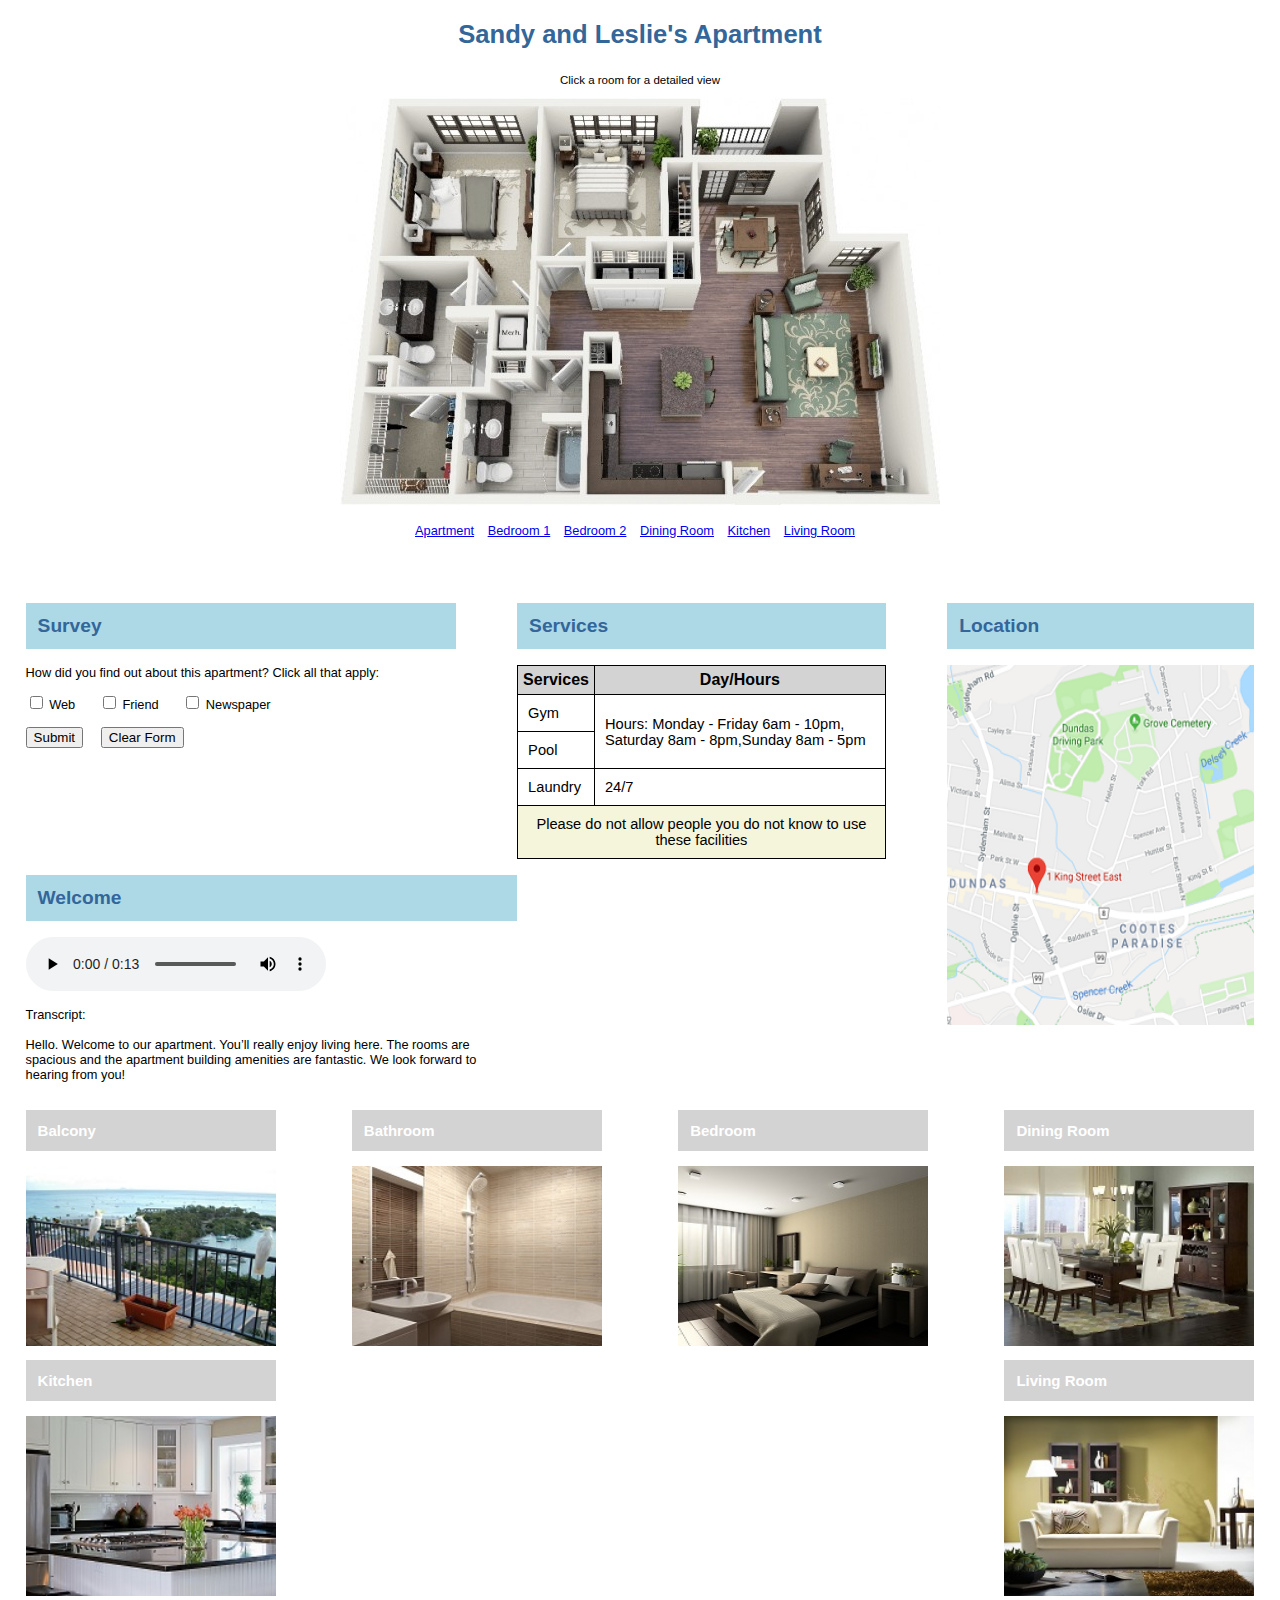
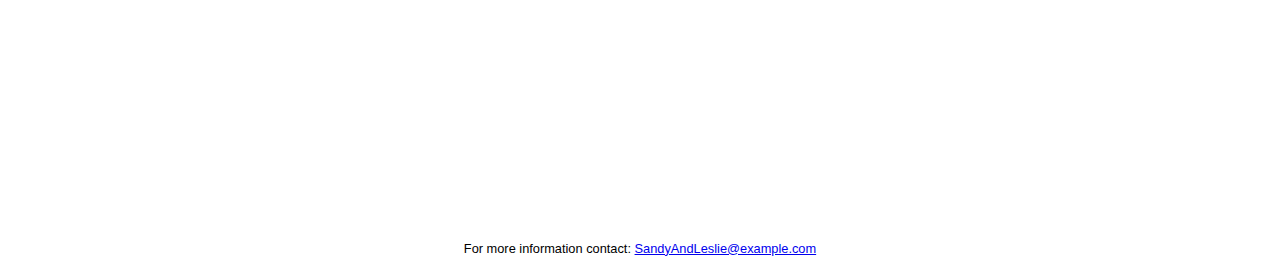
<file: index.html>
<!DOCTYPE html>
<html lang="en">
<head>
	<title>Sandy and Leslie's Apartment</title>
	<link rel="stylesheet" type="text/css" href="css/main.css">
	<link rel="stylesheet" type="text/css" href="css/mobile.css">
	<link rel="stylesheet" type="text/css" href="css/print.css" media="print">
	<meta charset="utf-8">
	<!--Cael Phillips, 000397240-->
	<style>
		#floorplan{
			text-align: center;
		}
		
		#flexcontainer{
			display: flex;
			flex-wrap: wrap;
			justify-content: space-between;
			
			margin-top: 50px;
		}
		#survey{
			flex-basis: 35%;
		
		}
		#services{
			flex-basis: 30%;
			
		}
		#location{
			flex-basis: 25%;
			
		}
		#welcome{
			flex-basis: 40%;
		
		}
		#gallery{
			display: flex;
			flex-wrap: wrap;
			justify-content: space-between;
			margin-bottom: 20%;
			
		}
		.box{
			flex-basis: 250px;
			height: 250px;
			
		}
		figure{
			height:180px;
			width:100%;
			
			margin: 0;
		}
		figure img{
			width: 100%;
			height: 100%;
		}
		#location figure img{
			height:200%;
			width: 100%;
		}
		table{
			border:1px solid black;
			border-collapse: collapse;
		}
		th{
			border:1px solid black;
			background: lightgrey;
			font-size: 12pt;
			padding: 5px;
		}
		td{
			border: 1px solid black;
			text-align: left;
			padding: 10px;
			font-size: 11pt;
		}
		#warning{
			background: beige;
			text-align: center;
		}
		label{
			margin-right: 20px;
		}
	</style>



</head>
<body>
	<h1>Sandy and Leslie's Apartment</h1>
	<p class="smallfont">Click a room for a detailed view</p>

	<div id="floorplan">
	<img src="images/apartmentfloorplan.jpg" usemap="#image-map" alt="floorplan">

	<map name="image-map">
	    <area alt="Bedroom" title="Bedroom" href="html/bedroom1.html" coords="45,11,195,161" shape="rect">
	    <area alt="Bedroom 2" title="Bedroom 2" href="html/bedroom2.html" coords="215,26,319,138" shape="rect">
	    <area alt="Dining Room" title="Dining Room" href="html/diningroom.html" coords="415,137,44" shape="circle">
	    <area alt="Kitchen" title="Kitchen" href="html/kitchen.html" coords="254,213,387,393" shape="rect">
	    <area alt="Living Room" title="Living Room" href="html/livingroom.html" coords="404,202,405,389,547,390,523,175,445,172" shape="poly">
	</map>		
	</div>
	<br>
	<nav>
		<a href="index.html">Apartment</a>
		<a href="html/bedroom1.html">Bedroom 1</a>
		<a href="html/bedroom2.html">Bedroom 2</a>
		<a href="html/diningroom.html">Dining Room</a>
		<a href="html/kitchen.html">Kitchen</a>
		<a href="html/livingroom.html">Living Room</a>
	</nav>
	<div id="flexcontainer">
		<div id="survey">
			<h2>Survey</h2>
			<p class="regfont">
				How did you find out about this apartment? Click all that apply:
			</p>
			<form name="surveyform"
				  method="POST"
				  action="https://csunix.mohawkcollege.ca/tooltime/showit.pl">

				<input type="checkbox" name="referrer" value="web" id="web">
				<label for="web">Web</label>
				<input type="checkbox" name="referrer" value="friend" id="friend">
				<label for="web">Friend</label>
				<input type="checkbox" name="referrer" value="newspaper" id="newspaper">
				<label for="web">Newspaper</label>
				<br>
				<br>


				 <input type="submit" name="sendform" value="Submit">
				 &nbsp;&nbsp;&nbsp;
				 <input type="reset" name="clearform" value="Clear Form">
			</form>
		</div>
		<div id="services">
			<h2>Services</h2>
			<table>
				<tr>
					<th>Services</th>
					<th>Day/Hours</th>
				</tr>
				<tr>
					<td>Gym</td>
					<td rowspan="2">Hours: Monday - Friday 6am - 10pm, Saturday 8am - 8pm,Sunday 8am - 5pm </td>
				</tr>
				<tr>
					<td>Pool</td>
				</tr>
				<tr>
					<td>Laundry</td>
					<td>24/7</td>
				</tr>
				<tr>
					<td colspan="2" id="warning">Please do not allow people you do not know to use these facilities</td>
				</tr>
			</table>
		</div>
		<div id="location">
			<h2>Location</h2>
			<figure>
				<img src="images/location.png" alt="location">
			</figure>
		</div>	
		<div id="welcome">
			<h2>Welcome</h2>
			<audio controls id="audio">
				<source src="media/apartment.mp3" type="audio/mpeg">
			</audio>
			<p>
				Transcript:<br><br>
				Hello. Welcome to our apartment. You’ll really enjoy living here. The rooms are spacious and the apartment building amenities are fantastic. We look forward to hearing from you!
			</p>
		</div>
	</div>


	<div id="gallery">
		<div class="box">
			<h3>Balcony</h3>
			<figure>
				<img src="images/thumbnails/balcony_sm.jpg"
					 alt="balcony">
			</figure>
		</div>
		<div class="box">
			<h3>Bathroom</h3>
			<figure>
				<img src="images/thumbnails/bathroom_sm.jpg"
					 alt="balcony">
			</figure>
		</div>
		<div class="box">
			<h3>Bedroom</h3>
			<figure>
				<img src="images/thumbnails/bedroom_sm.jpg"
					 alt="balcony">
			</figure>
		</div>
		<div class="box">
			<h3>Dining Room</h3>
			<figure>
				<img src="images/thumbnails/diningroom_sm.jpg"
					 alt="balcony">
			</figure>
		</div>
		<div class="box">
			<h3>Kitchen</h3>
			<figure>
				<img src="images/thumbnails/kitchen_sm.jpg"
					 alt="balcony">
			</figure>
		</div>
		<div class="box">
			<h3>Living Room</h3>
			<figure>
				<img src="images/thumbnails/livingroom_sm.jpg"
					 alt="balcony">
			</figure>
		</div>
	</div>

	<footer>
		<div>For more information contact: <a href="mailto:sandyandleslie@example.com">SandyAndLeslie@example.com</a></div>
	</footer>
</body>
</html>
</file>
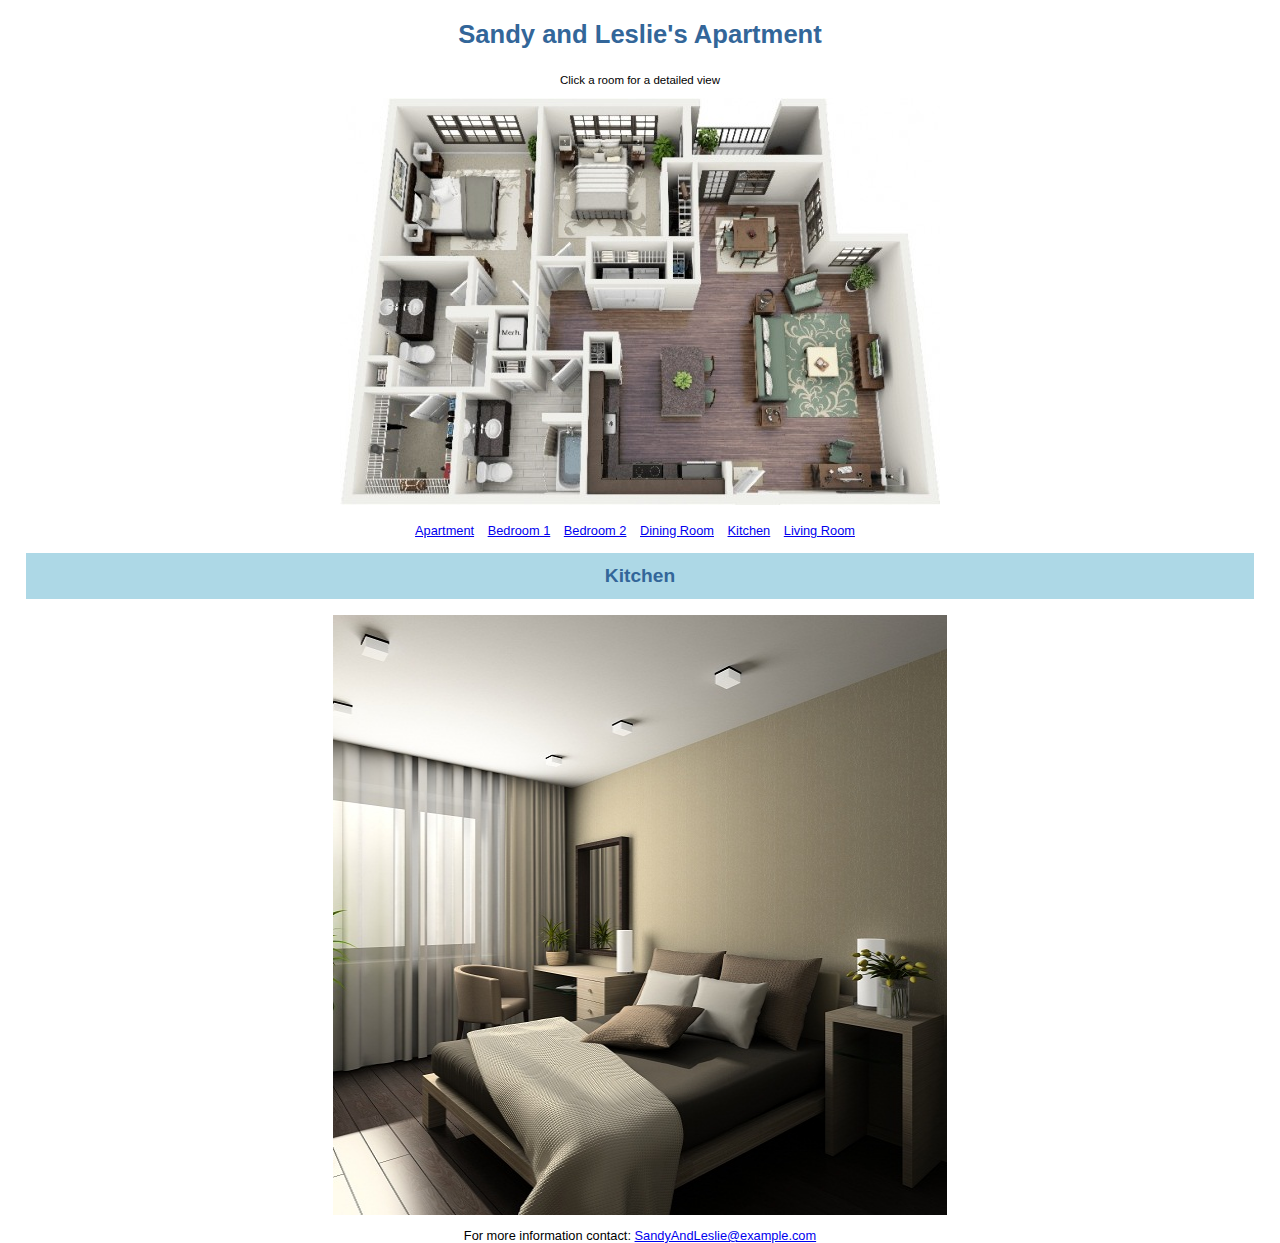
<file: html/bedroom1.html>
<!DOCTYPE html>
<html lang="en">
<head>
	<title>Sandy and Leslie's Apartment</title>
	<link rel="stylesheet" type="text/css" href="../css/main.css">
	<link rel="stylesheet" type="text/css" href="../css/mobile.css">
	<link rel="stylesheet" type="text/css" href="../css/print.css" media="print">
	<meta charset="utf-8">
	<!--Cael Phillips, 000397240-->
	<style>
		h2 {
			text-align: center;
		}
		#floorplan{
			text-align: center;
		}
		
	</style>



</head>
<body>
	<h1>Sandy and Leslie's Apartment</h1>
	<p class="smallfont">Click a room for a detailed view</p>

	<div id="floorplan">
			<!-- Image Map Generated by http://www.image-map.net/ -->
		<img src="../images/apartmentfloorplan.jpg" usemap="#image-map" alt="floorplan">

	<map name="image-map">
	    <area alt="Bedroom" title="Bedroom" href="html/bedroom1.html" coords="45,11,195,161" shape="rect">
	    <area alt="Bedroom 2" title="Bedroom 2" href="html/bedroom2.html" coords="215,26,319,138" shape="rect">
	    <area alt="Dining Room" title="Dining Room" href="html/diningroom.html" coords="415,137,44" shape="circle">
	    <area alt="Kitchen" title="Kitchen" href="html/kitchen.html" coords="254,213,387,393" shape="rect">
	    <area alt="Living Room" title="Living Room" href="html/livingroom.html" coords="404,202,405,389,547,390,523,175,445,172" shape="poly">
	</map>		
	</div>
	<br>
	<nav>
		<a href="../index.html">Apartment</a>
		<a href="bedroom1.html">Bedroom 1</a>
		<a href="bedroom2.html">Bedroom 2</a>
		<a href="diningroom.html">Dining Room</a>
		<a href="kitchen.html">Kitchen</a>
		<a href="livingroom.html">Living Room</a>
	</nav>

	<h2>Kitchen</h2>

	<figure class="bigroom">
		<img src="../images/bedroom_lg.jpg"
			 alt="kitchen">
	</figure>
	<footer>
		<div>For more information contact: <a href="mailto:sandyandleslie@example.com">SandyAndLeslie@example.com</a></div>
	</footer>
</body>
</html>
</file>
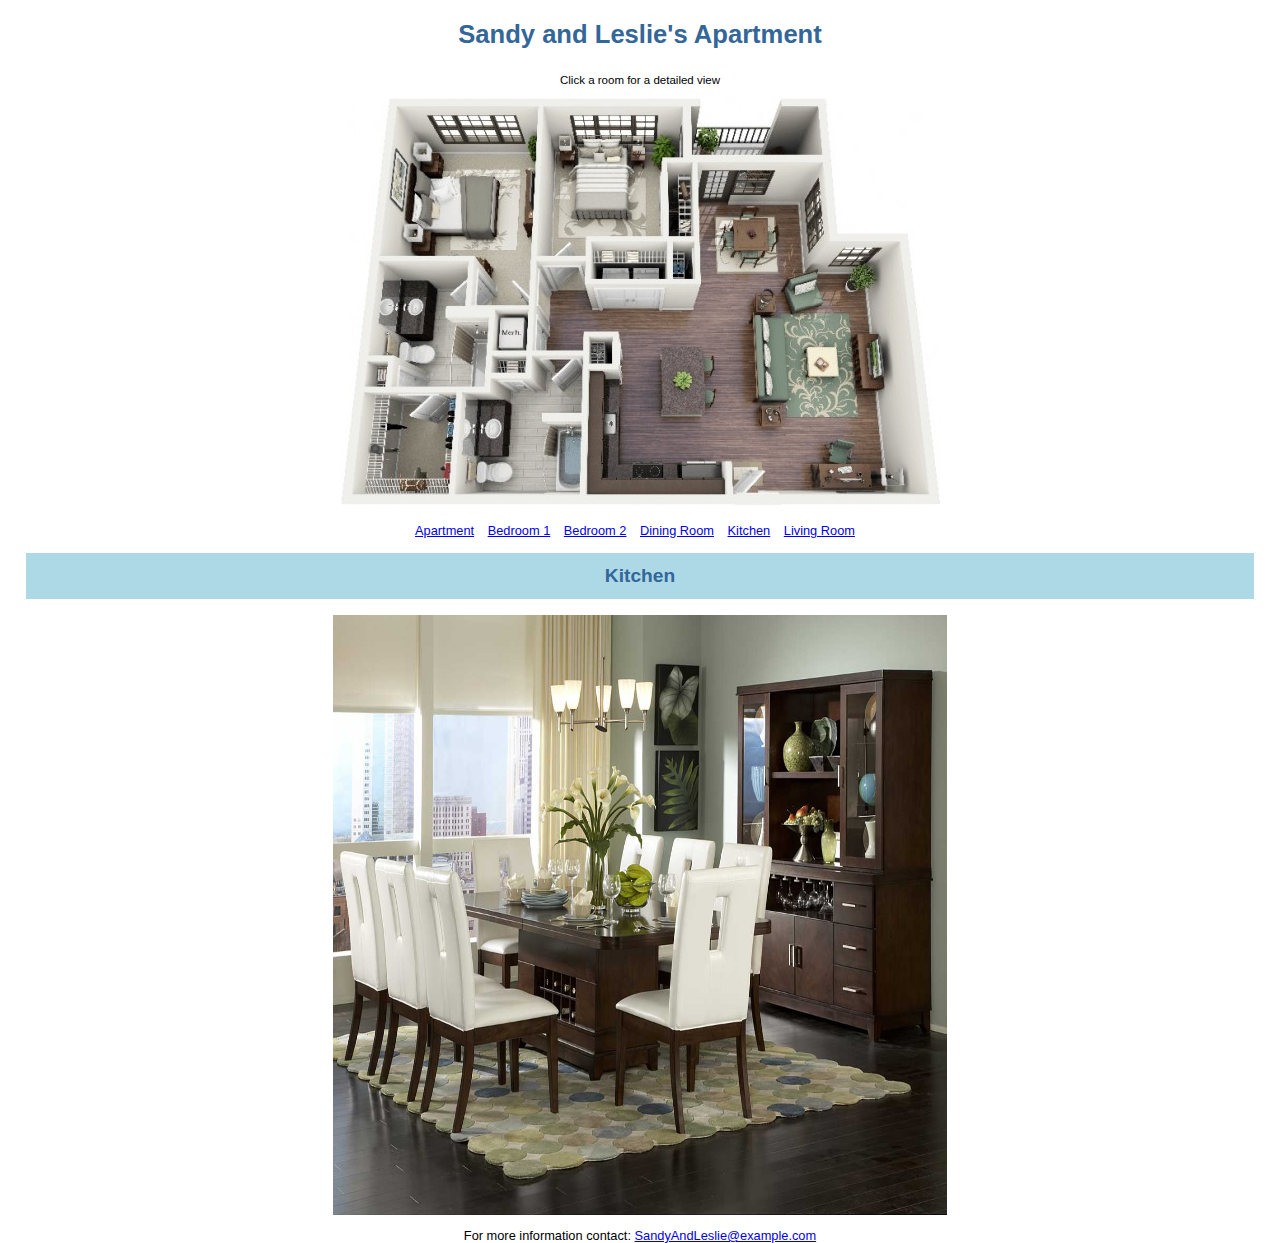
<file: html/diningroom.html>
<!DOCTYPE html>
<html lang="en">
<head>
	<title>Sandy and Leslie's Apartment</title>
	<link rel="stylesheet" type="text/css" href="../css/main.css">
	<link rel="stylesheet" type="text/css" href="../css/mobile.css">
	<link rel="stylesheet" type="text/css" href="../css/print.css" media="print">
	<meta charset="utf-8">
	<!--Cael Phillips, 000397240-->
	<style>
		h2 {
			text-align: center;
		}
		#floorplan{
			text-align: center;
		}
		
	</style>



</head>
<body>
	<h1>Sandy and Leslie's Apartment</h1>
	<p class="smallfont">Click a room for a detailed view</p>

	<div id="floorplan">
			<!-- Image Map Generated by http://www.image-map.net/ -->
		<img src="../images/apartmentfloorplan.jpg" usemap="#image-map" alt="floorplan">

	<map name="image-map">
	    <area alt="Bedroom" title="Bedroom" href="html/bedroom1.html" coords="45,11,195,161" shape="rect">
	    <area alt="Bedroom 2" title="Bedroom 2" href="html/bedroom2.html" coords="215,26,319,138" shape="rect">
	    <area alt="Dining Room" title="Dining Room" href="html/diningroom.html" coords="415,137,44" shape="circle">
	    <area alt="Kitchen" title="Kitchen" href="html/kitchen.html" coords="254,213,387,393" shape="rect">
	    <area alt="Living Room" title="Living Room" href="html/livingroom.html" coords="404,202,405,389,547,390,523,175,445,172" shape="poly">
	</map>		
	</div>
	<br>
	<nav>
		<a href="../index.html">Apartment</a>
		<a href="bedroom1.html">Bedroom 1</a>
		<a href="bedroom2.html">Bedroom 2</a>
		<a href="diningroom.html">Dining Room</a>
		<a href="kitchen.html">Kitchen</a>
		<a href="livingroom.html">Living Room</a>
	</nav>

	<h2>Kitchen</h2>

	<figure class="bigroom">
		<img src="../images/diningroom_lg.jpg"
			 alt="kitchen">
	</figure>
	<footer>
		<div>For more information contact: <a href="mailto:sandyandleslie@example.com">SandyAndLeslie@example.com</a></div>
	</footer>
</body>
</html>
</file>
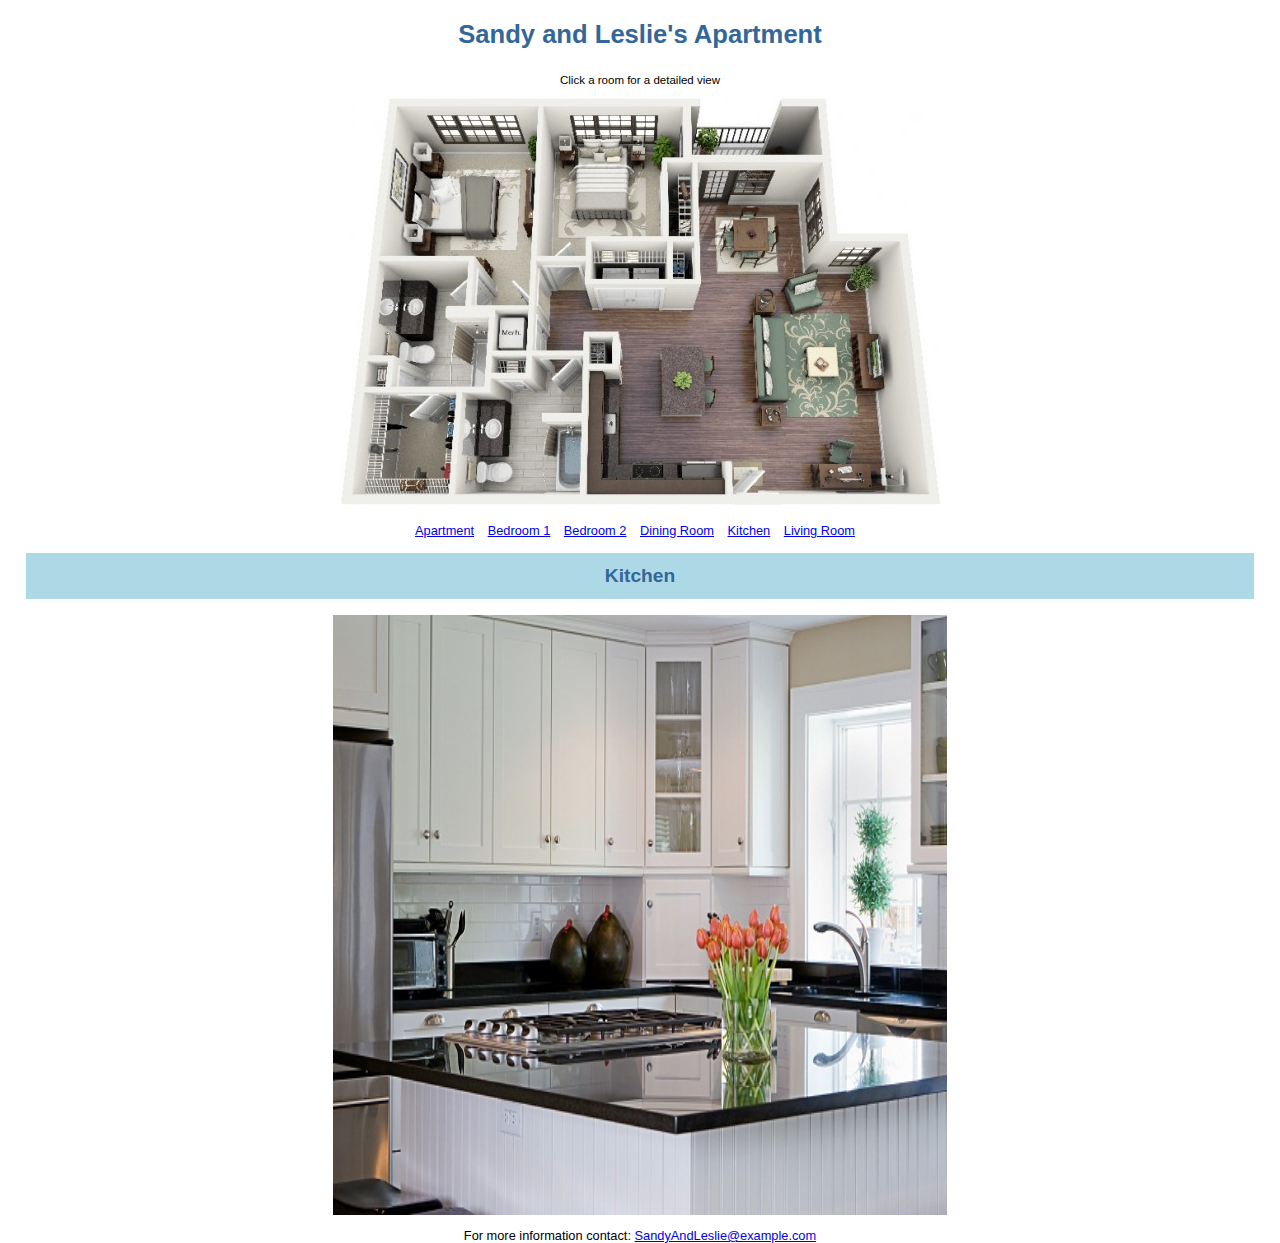
<file: html/kitchen.html>
<!DOCTYPE html>
<html lang="en">
<head>
	<title>Sandy and Leslie's Apartment</title>
	<link rel="stylesheet" type="text/css" href="../css/main.css">
	<link rel="stylesheet" type="text/css" href="../css/mobile.css">
	<link rel="stylesheet" type="text/css" href="../css/print.css" media="print">
	<meta charset="utf-8">
	<!--Cael Phillips, 000397240-->
	<style>
		h2 {
			text-align: center;
		}
		#floorplan{
			text-align: center;
		}
		
	</style>



</head>
<body>
	<h1>Sandy and Leslie's Apartment</h1>
	<p class="smallfont">Click a room for a detailed view</p>

	<div id="floorplan">
			<!-- Image Map Generated by http://www.image-map.net/ -->
		<img src="../images/apartmentfloorplan.jpg" usemap="#image-map" alt="floorplan">

	<map name="image-map">
	    <area alt="Bedroom" title="Bedroom" href="html/bedroom1.html" coords="45,11,195,161" shape="rect">
	    <area alt="Bedroom 2" title="Bedroom 2" href="html/bedroom2.html" coords="215,26,319,138" shape="rect">
	    <area alt="Dining Room" title="Dining Room" href="html/diningroom.html" coords="415,137,44" shape="circle">
	    <area alt="Kitchen" title="Kitchen" href="html/kitchen.html" coords="254,213,387,393" shape="rect">
	    <area alt="Living Room" title="Living Room" href="html/livingroom.html" coords="404,202,405,389,547,390,523,175,445,172" shape="poly">
	</map>
	</div>
	<br>
	<nav>
		<a href="../index.html">Apartment</a>
		<a href="bedroom1.html">Bedroom 1</a>
		<a href="bedroom2.html">Bedroom 2</a>
		<a href="diningroom.html">Dining Room</a>
		<a href="kitchen.html">Kitchen</a>
		<a href="livingroom.html">Living Room</a>
	</nav>

	<h2>Kitchen</h2>

	<figure class="bigroom">
		<img src="../images/kitchen_lg.jpg"
			 alt="kitchen">
	</figure>
	<footer>
		<div>For more information contact: <a href="mailto:sandyandleslie@example.com">SandyAndLeslie@example.com</a></div>
	</footer>
</body>
</html>
</file>
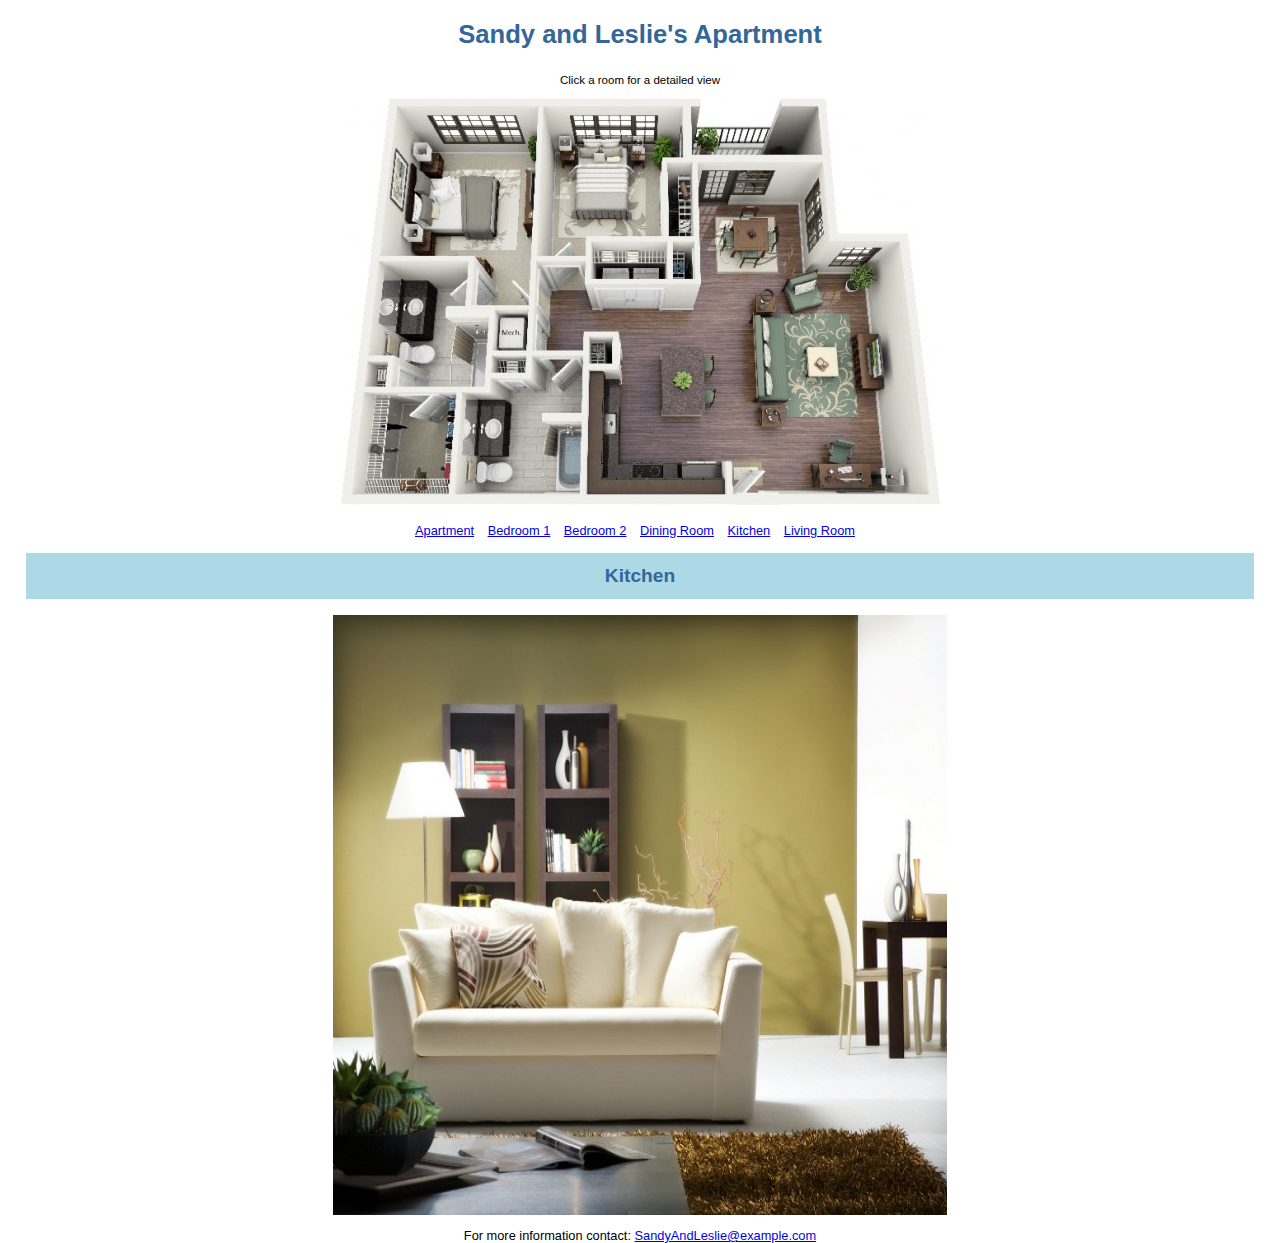
<file: html/livingroom.html>
<!DOCTYPE html>
<html lang="en">
<head>
	<title>Sandy and Leslie's Apartment</title>
	<link rel="stylesheet" type="text/css" href="../css/main.css">
	<link rel="stylesheet" type="text/css" href="../css/mobile.css">
	<link rel="stylesheet" type="text/css" href="../css/print.css" media="print">
	<meta charset="utf-8">
	<!--Cael Phillips, 000397240-->
	<style>
		h2 {
			text-align: center;
		}
		#floorplan{
			text-align: center;
		}
		
	</style>



</head>
<body>
	<h1>Sandy and Leslie's Apartment</h1>
	<p class="smallfont">Click a room for a detailed view</p>

	<div id="floorplan">
			<!-- Image Map Generated by http://www.image-map.net/ -->
		<img src="../images/apartmentfloorplan.jpg" usemap="#image-map" alt="floorplan">

	<map name="image-map">
	    <area alt="Bedroom" title="Bedroom" href="html/bedroom1.html" coords="45,11,195,161" shape="rect">
	    <area alt="Bedroom 2" title="Bedroom 2" href="html/bedroom2.html" coords="215,26,319,138" shape="rect">
	    <area alt="Dining Room" title="Dining Room" href="html/diningroom.html" coords="415,137,44" shape="circle">
	    <area alt="Kitchen" title="Kitchen" href="html/kitchen.html" coords="254,213,387,393" shape="rect">
	    <area alt="Living Room" title="Living Room" href="html/livingroom.html" coords="404,202,405,389,547,390,523,175,445,172" shape="poly">
	</map>		
	</div>
	<br>
	<nav>
		<a href="../index.html">Apartment</a>
		<a href="bedroom1.html">Bedroom 1</a>
		<a href="bedroom2.html">Bedroom 2</a>
		<a href="diningroom.html">Dining Room</a>
		<a href="kitchen.html">Kitchen</a>
		<a href="livingroom.html">Living Room</a>
	</nav>

	<h2>Kitchen</h2>

	<figure class="bigroom">
		<img src="../images/livingroom_lg.jpg"
			 alt="kitchen">
	</figure>
	<footer>
		<div>For more information contact: <a href="mailto:sandyandleslie@example.com">SandyAndLeslie@example.com</a></div>
	</footer>
</body>
</html>
</file>
<file: css/main.css>
/*Cael Phillips, 000397240*/

body{
	font-family: Arial, sans-serif;
	font-size: 0.8em;
	margin-left: 2%;
	margin-right: 2%;
	
	height: 900px;
}
h1{
	margin-top: 20px;
	text-align: center;
	color: #369;
}
h2{
	background-color: lightblue;
	color: #369;
	padding: 12px;
}
h3{
	background-color: lightgrey;
	color: white;
	padding: 12px;
}
nav{
	text-align: center;
}
nav a{
	margin-right: 10px;
}
footer{
	text-align: center;
}
.bigroom{
	text-align: center;
	width: 50%;
	height: 600px;
	margin-left: 25%;
}
.bigroom img{
	height: 100%;
	width: 100%;
}
.smallfont{
	margin-top: 25px;
	text-align: center;
	font-size: 0.9em;
	color: black;
}
</file>
<file: css/mobile.css>
/*Cael Phillips, 000397240*/

@media screen and (max-width: 48em){

	#floorplan{
		display: none;
	}

	nav a{
		display: block;
		line-height: 2em;
		
	}

}
</file>
<file: css/print.css>
/*Cael Phillips, 000397240*/

	#floorplan{
		display: none;
	}
	#audio{
		display: none;
	}

	nav a{
		display: none;		
	}
	@page{
		size: 8.5in 11in;
	}
</file>
